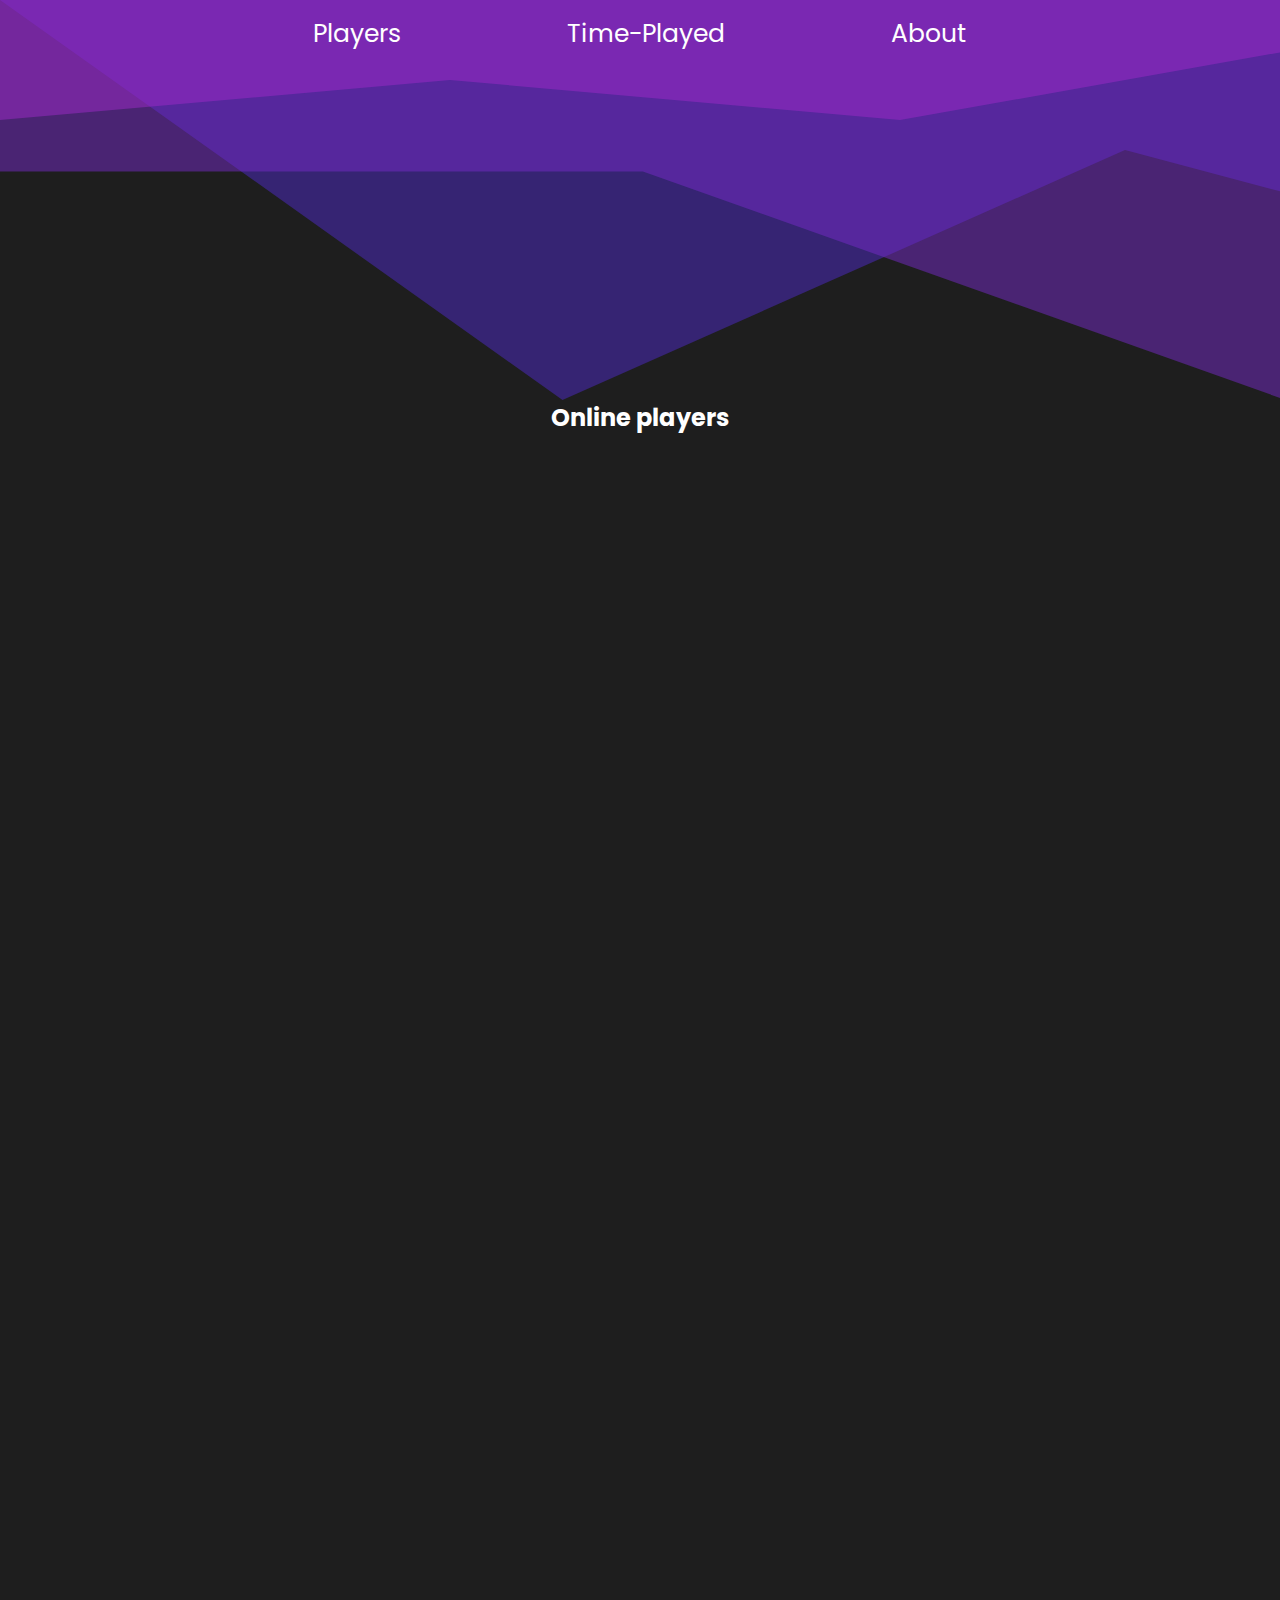
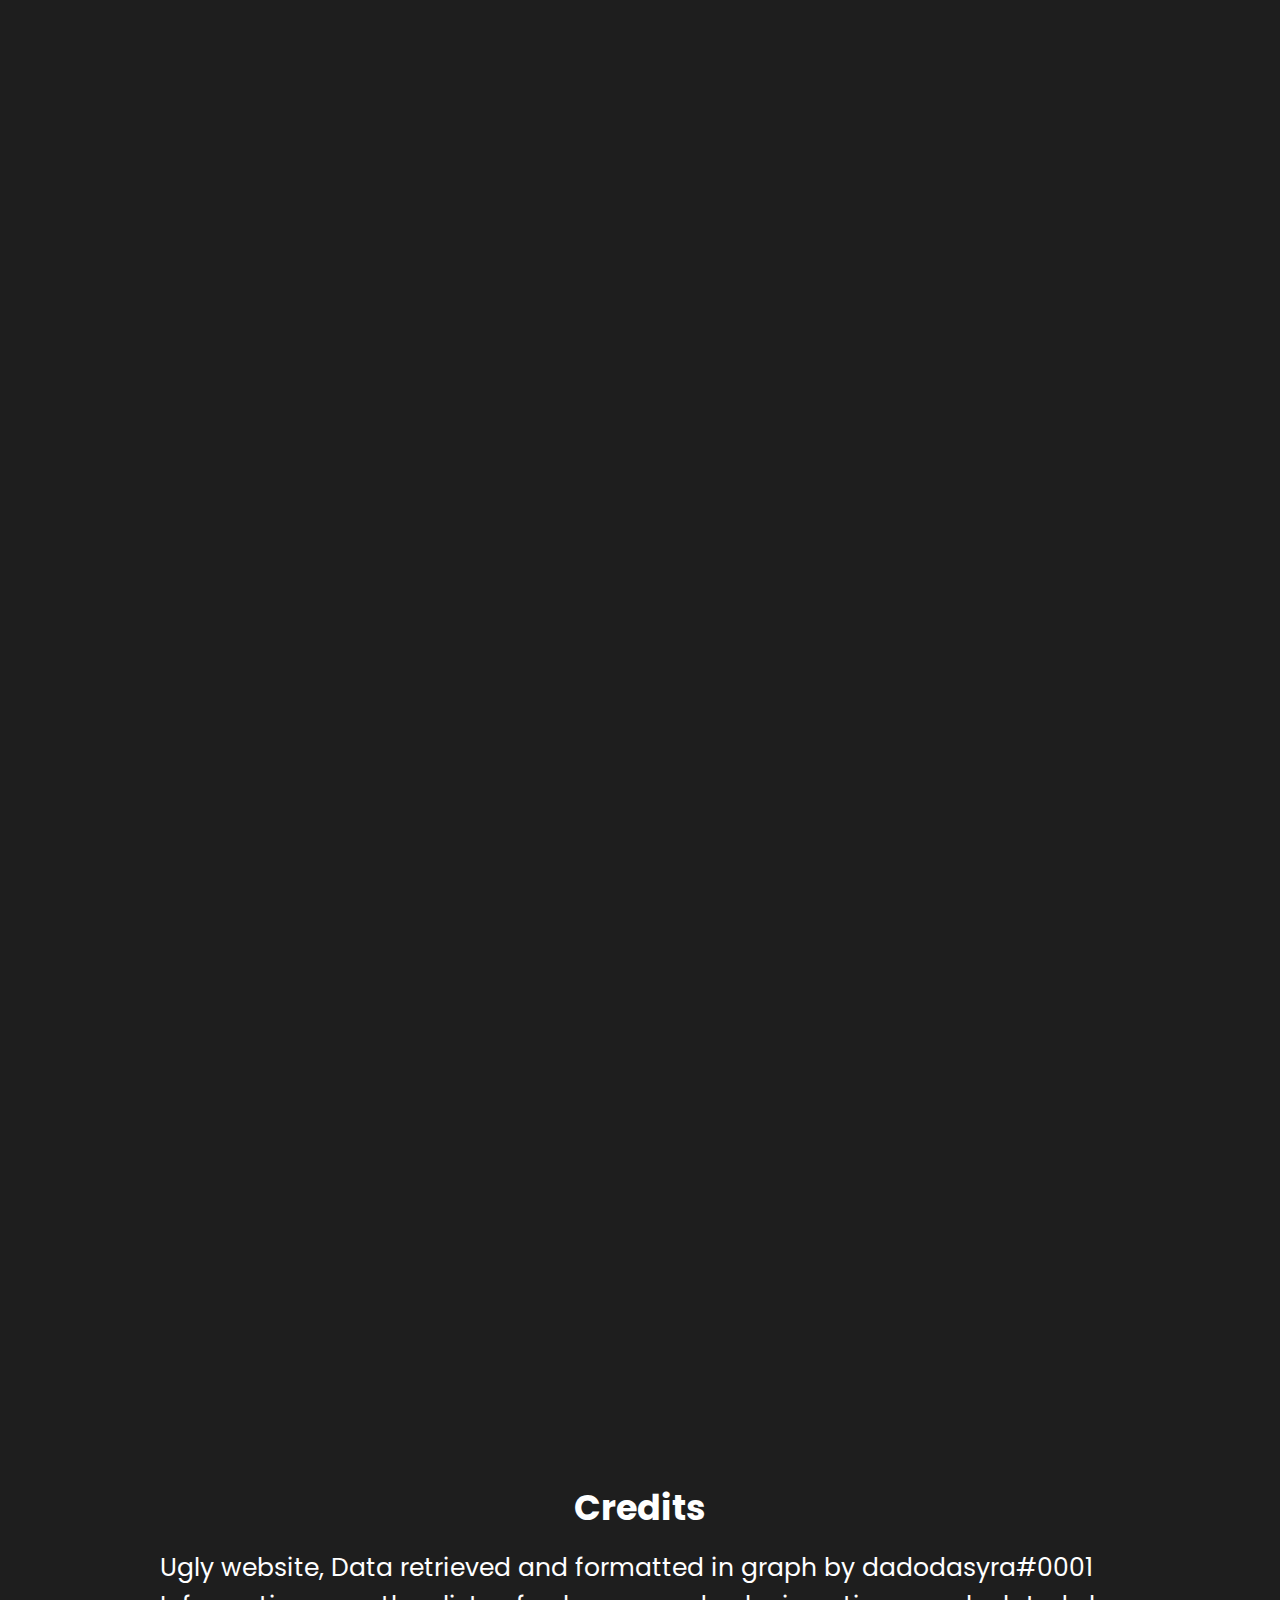
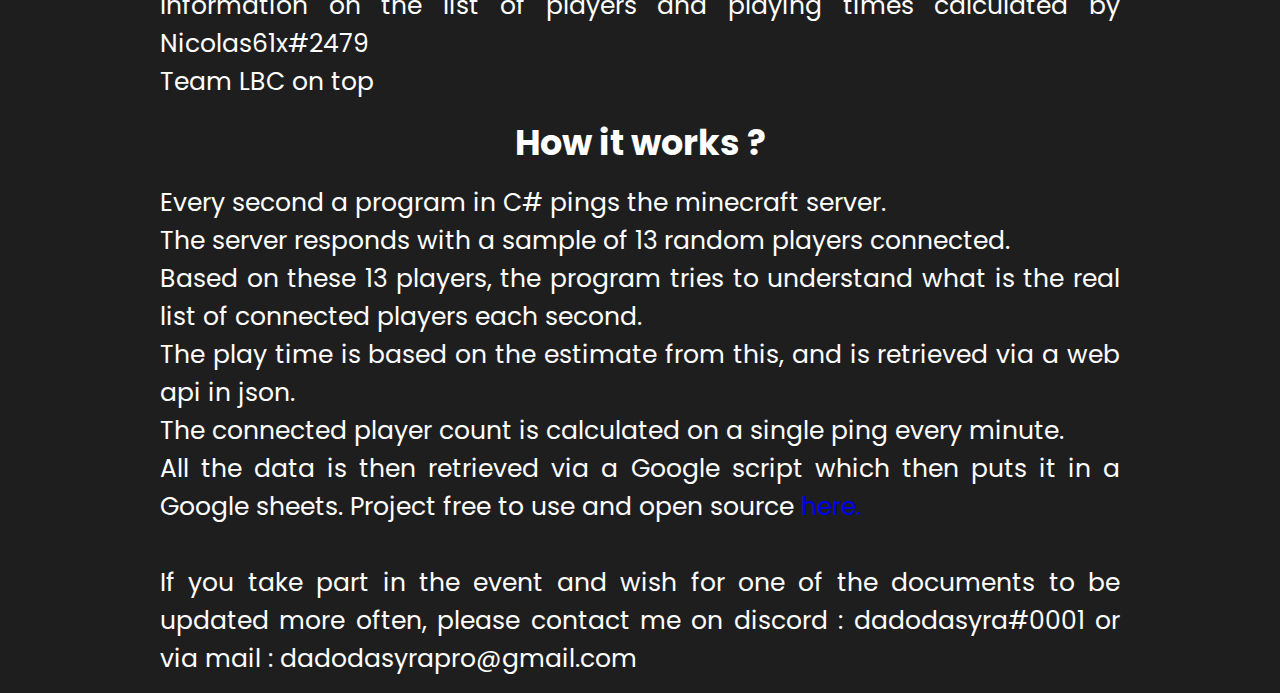
<file: Stats/index.html>
<!DOCTYPE html>
<html lang="en">
<head>
    <meta charset="UTF-8">
    <title>CityOfNations Stats</title>
    <link href="main.css" rel="stylesheet">
    <link href="style.css" rel="stylesheet">
    <link href="img/favicon.ico" rel="icon" type="image/png"/>
    <script type="text/javascript">

        document.addEventListener('click', function (e) {
            e = e || window.event;
            const target = e.target || e.srcElement, text = target.textContent || target.innerText;
            switch (text) {
                case "Players":
                    document.getElementById('players').classList.remove("hide");
                    document.getElementById('playTime').classList.add("hide");
                    document.getElementById('about').classList.add("hide");
                    break;
                case "Time-Played":
                    document.getElementById('players').classList.add("hide");
                    document.getElementById('playTime').classList.remove("hide");
                    document.getElementById('about').classList.add("hide");
                    break;
                case "About":
                    document.getElementById('players').classList.add("hide");
                    document.getElementById('playTime').classList.add("hide");
                    document.getElementById('about').classList.remove("hide");
                    break;

            }
        }, false);

    </script>
</head>

<body>
<header>
    <div id="navigationWrapper" class="navigation_top">
        <div id="navigation" class="navigation_top">
            <p>Players</p>
            <p>Time-Played</p>
            <p>About</p>
        </div>
    </div>
</header>

<main>
    <div id="players">
        <h2>Online players</h2>
        <div class="content">
            <iframe id="charts_full" height="411" loading="lazy"
                    seamless
                    src="https://docs.google.com/spreadsheets/d/e/2PACX-1vRVbYRo69HL0LB8IEgTKXyRid46LYFBwTnM10XtYb7B5bIvzhvtfXS52LPrkwAEGnQqZUOkRNtjsVfn/pubchart?oid=1434626639&amp;format=interactive"
                    width="665"></iframe>
            <iframe id="charts_10m" height="411" loading="lazy"
                    seamless
                    src="https://docs.google.com/spreadsheets/d/e/2PACX-1vRVbYRo69HL0LB8IEgTKXyRid46LYFBwTnM10XtYb7B5bIvzhvtfXS52LPrkwAEGnQqZUOkRNtjsVfn/pubchart?oid=218824255&amp;format=interactive"
                    width="665"></iframe>
            <iframe id="charts_1h" height="411" loading="lazy"
                    seamless
                    src="https://docs.google.com/spreadsheets/d/e/2PACX-1vRVbYRo69HL0LB8IEgTKXyRid46LYFBwTnM10XtYb7B5bIvzhvtfXS52LPrkwAEGnQqZUOkRNtjsVfn/pubchart?oid=385476976&amp;format=interactive"
                    width="665"></iframe>
            <iframe id="charts_12h" height="411" loading="lazy"
                    seamless
                    src="https://docs.google.com/spreadsheets/d/e/2PACX-1vRVbYRo69HL0LB8IEgTKXyRid46LYFBwTnM10XtYb7B5bIvzhvtfXS52LPrkwAEGnQqZUOkRNtjsVfn/pubchart?oid=1954442446&amp;format=interactive"
                    width="665"></iframe>
            <iframe id="charts_24h" height="411" loading="lazy"
                    seamless
                    src="https://docs.google.com/spreadsheets/d/e/2PACX-1vRVbYRo69HL0LB8IEgTKXyRid46LYFBwTnM10XtYb7B5bIvzhvtfXS52LPrkwAEGnQqZUOkRNtjsVfn/pubchart?oid=835339491&amp;format=interactive"
                    width="665"></iframe>
            <iframe id="charts_onlineByTeam" height="411" loading="lazy"
                    seamless
                    src="https://docs.google.com/spreadsheets/d/e/2PACX-1vRVbYRo69HL0LB8IEgTKXyRid46LYFBwTnM10XtYb7B5bIvzhvtfXS52LPrkwAEGnQqZUOkRNtjsVfn/pubchart?oid=1292102179&amp;format=interactive"
                    width="665"></iframe>
        </div>
    </div>
    <div id="playTime" class="hide">
        <p>Time played started to be calculated on the 2nd at 12 noon.</p>
        <!-- <img src="https://docs.google.com/spreadsheets/d/e/2PACX-1vRVbYRo69HL0LB8IEgTKXyRid46LYFBwTnM10XtYb7B5bIvzhvtfXS52LPrkwAEGnQqZUOkRNtjsVfn/pubchart?oid=567249625&format=image"
             seamless height="371" width="600" loading="lazy" alt="charts_timeplayedByPlayer" class="charts_timeplayedByPlayer"> -->
        <img src="https://docs.google.com/spreadsheets/d/e/2PACX-1vRVbYRo69HL0LB8IEgTKXyRid46LYFBwTnM10XtYb7B5bIvzhvtfXS52LPrkwAEGnQqZUOkRNtjsVfn/pubchart?oid=1486509062&format=image"
             seamless height="371" width="600" loading="lazy" alt="charts_timeplayedByTeam" class="charts_timeplayedByTeam">
        <meta charset="UTF-8">
        <div class="timePlayed">
            <table class="timePlayed">
                <thead>
                <th>#</th>
                <th></th>
                <th>Team</th>
                <th>Name</th>
                <th>Time played</th>
                <th>Lastseen</th>
                <th>Connected since</th>
                </thead>
                <tbody id="timePlayed">

                </tbody>
            </table>
        </div>
        <script type="text/javascript">
            var teams = { "aypierre": "FRANCE", "Bichard": "FRANCE", "Frigiel": "FRANCE", "Fukano": "FRANCE", "FuzeIII": "FRANCE", "Guep": "FRANCE", "JimmyB0yyy": "FRANCE", "Lapin": "FRANCE", "luccio": "FRANCE", "Magicknup": "FRANCE", "MathoX": "FRANCE", "nemenems": "FRANCE", "Niimbus_": "FRANCE", "ninjaxxu": "FRANCE", "Nino_mssclick": "FRANCE", "RedToxx_": "FRANCE", "Soulravenn": "FRANCE", "Thatdanmgirll": "FRANCE", "TheGuill84": "FRANCE", "Tityy": "FRANCE", "xLuccio": "FRANCE", "Carpyy": "ITALIA", "Dere_X": "ITALIA", "Dissociatore": "ITALIA", "Djovanni": "ITALIA", "Francy1998": "ITALIA", "GiankoExtreme": "ITALIA", "Giiacomo": "ITALIA", "GuerraReturns": "ITALIA", "Iskandert": "ITALIA", "Mark3s": "ITALIA", "MICHA3L_tv": "ITALIA", "MrDominator": "ITALIA", "Napo7700": "ITALIA", "NoLifeGabbo": "ITALIA", "nonsonolink": "ITALIA", "NovaXCIV": "ITALIA", "Tech4Play": "ITALIA", "Triton707": "ITALIA", "UltimateITA": "ITALIA", "xAlphaReturns": "ITALIA","Aurigas": "ESPAÑA", "aXoZer": "ESPAÑA", "BarcaGamer": "ESPAÑA", "Bobicraft": "ESPAÑA", "cibergun": "ESPAÑA", "Conterstine": "ESPAÑA", "Crisgreen": "ESPAÑA", "EsVandal": "ESPAÑA", "GERAMC": "ESPAÑA", "Giaantv": "ESPAÑA", "hasvik": "ESPAÑA", "IcraK": "ESPAÑA", "Lakshart": "ESPAÑA", "iLuh": "ESPAÑA", "Mayichi": "ESPAÑA", "MrDs4ster": "ESPAÑA", "Serpias": "ESPAÑA", "Shadoune666": "ESPAÑA", "Suw1e": "ESPAÑA", "xPandih": "ESPAÑA", "Atwy": "ESPAÑA", "giaantv": "ESPAÑA", "Arfore": "DEUTSCHLAND", "ATellyBridger": "DEUTSCHLAND", "AustrianGaming": "DEUTSCHLAND", "Blizzor96": "DEUTSCHLAND", "Caravas": "DEUTSCHLAND", "castcrafter": "DEUTSCHLAND", "gamingguidesde": "DEUTSCHLAND", "nooreax": "DEUTSCHLAND", "NxtFake": "DEUTSCHLAND", "predii": "DEUTSCHLAND", "RealBenex": "DEUTSCHLAND", "Stxgi": "DEUTSCHLAND", "TheFabo": "DEUTSCHLAND", "Tjan": "DEUTSCHLAND", "verweisunq": "DEUTSCHLAND", "Wichtiger": "DEUTSCHLAND", "X_SUS": "DEUTSCHLAND", "xLymex": "DEUTSCHLAND", "ZombieZockt": "DEUTSCHLAND", "zPrxme": "DEUTSCHLAND", "Trustcn": "DEUTSCHLAND", "xpieps_": "DEUTSCHLAND", "a6d": "UNITED STATES", "Antfrost": "UNITED STATES", "bekyamon": "UNITED STATES", "Brumin_": "UNITED STATES", "Elstyos": "UNITED STATES", "GEVids": "UNITED STATES", "GOLRIVER": "UNITED STATES", "Graecie_": "UNITED STATES", "RageTrain": "UNITED STATES", "Reddoons": "UNITED STATES", "RedVelvetCake": "UNITED STATES", "SammyGreen": "UNITED STATES", "sdslqyer": "UNITED STATES", "Seapeekay": "UNITED STATES", "spideyarmy": "UNITED STATES", "spifeyy": "UNITED STATES", "theorionsound": "UNITED STATES", "Tryhard": "UNITED STATES", "TurboPiggyYT": "UNITED STATES", "vGumiho": "UNITED STATES", "Vraxooo": "UNITED STATES", "ZachPlaysAN": "UNITED STATES", "Fasterr": "UNITED STATES", "Narkotiqu": "UNITED STATES", "SpaceX": "UNITED STATES", "Super_Genius_007": "UNITED STATES", "xAyman": "UNITED STATES", "aleuwurawrxd": "UNITED STATES", "Mogii": "UNITED STATES", "Omarmu": "UNITED STATES", "Xxelah": "UNITED STATES", "_Prototype": "STAFF", "_Zary_": "STAFF", "adrichefclan": "STAFF", "Alex_15889": "STAFF", "Arc_Nolan": "STAFF", "Arthenala": "STAFF", "bigbublle1963": "STAFF", "bZx_": "STAFF", "Cryzopha": "STAFF", "DevilMythe": "STAFF", "DrSallan": "STAFF", "elterapi": "STAFF", "Eowalim": "STAFF", "Falc0rN": "STAFF", "Gabiscuit": "STAFF", "GreyShelby": "STAFF", "HiitSayZ": "STAFF", "Popi_Craft": "STAFF", "Ma0Ling": "STAFF", "InfiniteRobot": "STAFF", "InoRyth": "STAFF", "Louqua": "STAFF", "MlleDujardin": "STAFF", "mokuura": "STAFF", "NaokoRae": "STAFF", "NoixRiver": "STAFF", "RougeCiel": "STAFF", "Roxfor": "STAFF", "SaveThatGam": "STAFF", "Siphano": "STAFF", "SolHeaven": "STAFF", "The_Killeur_999": "STAFF", "the_nt": "STAFF", "Tyyphoonn": "STAFF", "uncheated": "STAFF", "vinceok": "STAFF", "Waahx_": "STAFF", "Xantheas": "STAFF", "Popi_Craft": "STAFF"};

            var flags = {'FRANCE':'https://discord.com/assets/c1a36c711f0ae0ab46c7dce06f63a723.svg','ITALIA':'https://discord.com/assets/4d4f20f2f1c88447480002bbf675404a.svg', 'ESPAÑA':'https://discord.com/assets/a8224968196d0dd6d84e44c98093c280.svg','UNITED STATES':'https://discord.com/assets/d788b9231ed2028dc29245f76cf0a415.svg', 'DEUTSCHLAND':'https://discord.com/assets/939afd91bea7074f84f4a328ca095295.svg', 'STAFF':'https://cdn.discordapp.com/emojis/700064165464899594.gif'}
            var data = {}
            fetch('api/timeplayed.php').then(async e => {
                data = await e.json()
                displayTab()
            })

            async function displayTab() {
                let players = data.players
                players.sort((a, b) => {
                    return b.timePlayed - a.timePlayed
                })
                let tbody = document.getElementById('timePlayed')
                let html = "";
                for (var i = 0; i < players.length; i++) {
                    let p = players[i]
                    html += `<tr>
        <td>${i+1}</td>
        <td><img loading="lazy" src="https://minotar.net/avatar/${p.name}/32.png"/></td>
        <td><img loading="lazy" src="${flags[teams[p.name]]}"/></td>
        <td>${p.name}</td>
        <td>${formatdate(p.timePlayed)}</td>
        <td>${p.connected ? 'Connected' : o.format(new Date(p.lastSeen*1000))}</td>
        <td>${o.format(new Date(p.connectedSince*1000))}</td>
      </tr>`
                }
                tbody.innerhtml = html;
            }


            let o = new Intl.DateTimeFormat("fr" , {day: "2-digit", hour:"2-digit", minute:"2-digit", second:"2-digit"});

            function formatdate(timeplayed) {
                var hour = Math.floor(timeplayed / 3600);
                var minuteSec = timeplayed % 3600;
                var minute = Math.floor(minuteSec / 60);
                var remainingSec = minuteSec % 60;
                var second = Math.ceil(remainingSec);

                return (hour??"0") + "h " + (minute??"00") + "m " + (second??"00") +"s"
            }
        </script>
    </div>
    <div id="about" class="hide">
        <h2>Credits</h2>
        <p>
            Ugly website, Data retrieved and formatted in graph by dadodasyra#0001<br>
            Information on the list of players and playing times calculated by Nicolas61x#2479<br>
            Team LBC on top<br>
        </p>
        <h2>How it works ?</h2>
        <p>
            Every second a program in C# pings the minecraft server. <br>
            The server responds with a sample of 13 random players connected. <br>
            Based on these 13 players, the program tries to understand what is the real list of connected players each second. <br>
            The play time is based on the estimate from this, and is retrieved via a web api in json. <br>
            The connected player count is calculated on a single ping every minute. <br>
            All the data is then retrieved via a Google script which then puts it in a Google sheets. Project free to use and open source <a href="https://github.com/dadodasyra/CityOfNations">here.</a>
            <br> <br>
            If you take part in the event and wish for one of the documents to be updated more often, please contact me on discord : dadodasyra#0001 or via mail : dadodasyrapro@gmail.com
        </p>
    </div>

    <script>
        window.setInterval(function () {
            reloadIFrame()
        }, 60000);

        async function reloadIFrame() {
            console.log('Reloading..');
            ["charts_full", "charts_10m", "charts_1h", "charts_12h", "charts_24h", "charts_onlineByTeam", "timeplayed"].forEach(chartname => {
                let chart = document.getElementById(chartname);
                if(chart) chart.src = "" + chart.src;
            });
            await new Promise(r => setTimeout(r, 2000));
        }
    </script>
</main>
</body>
</html>
</file>
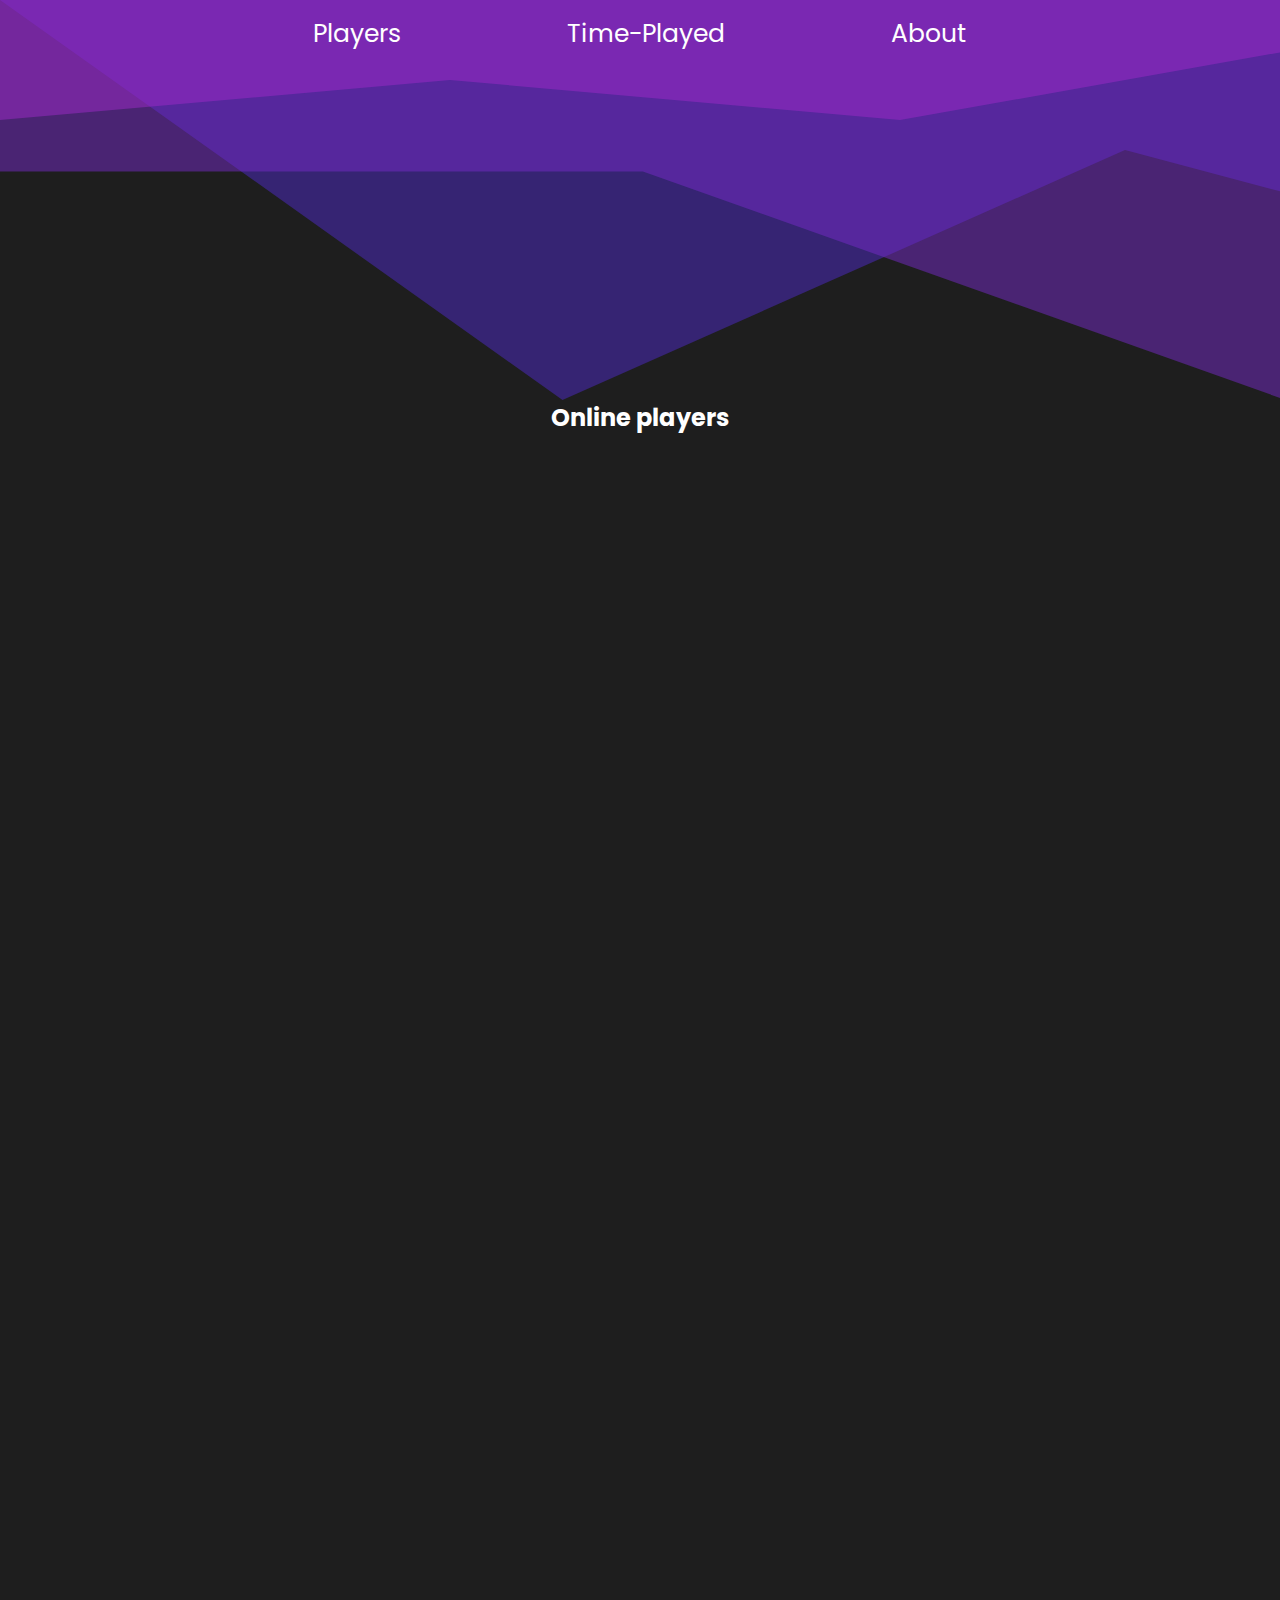
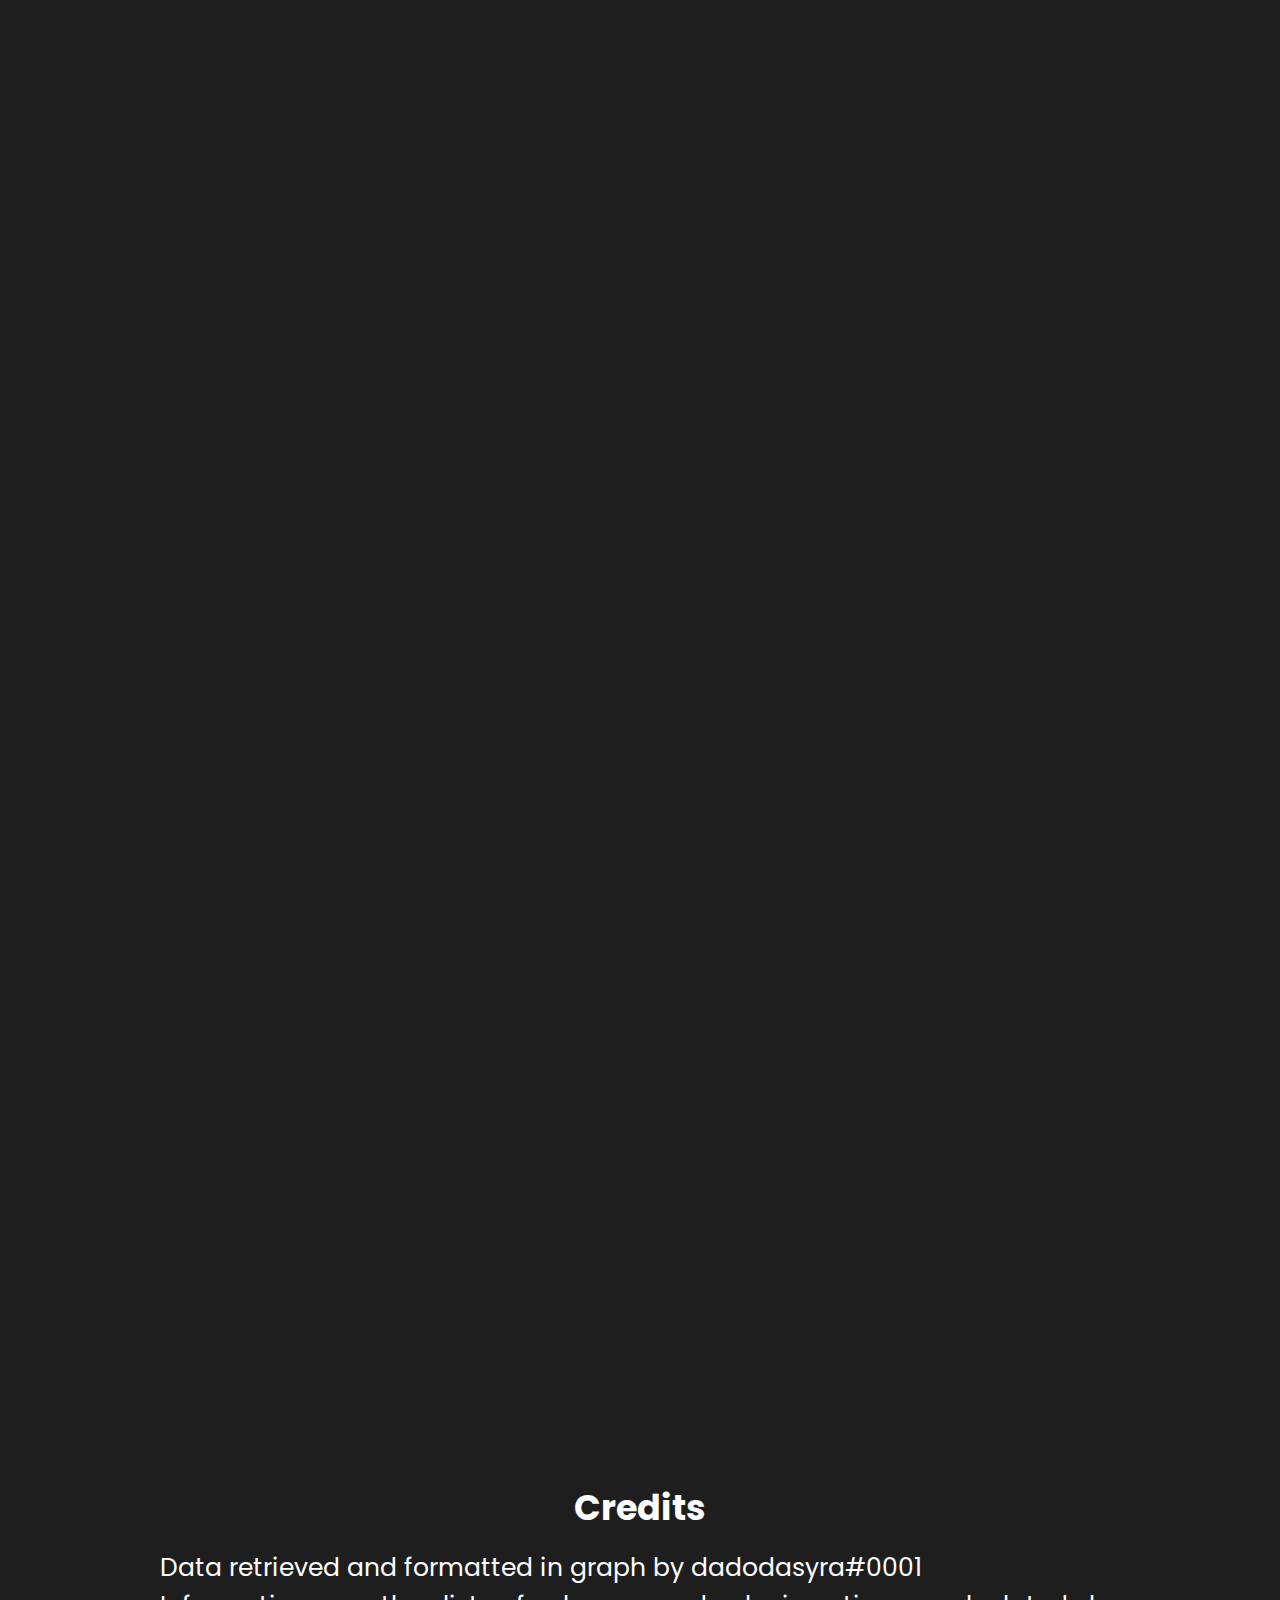
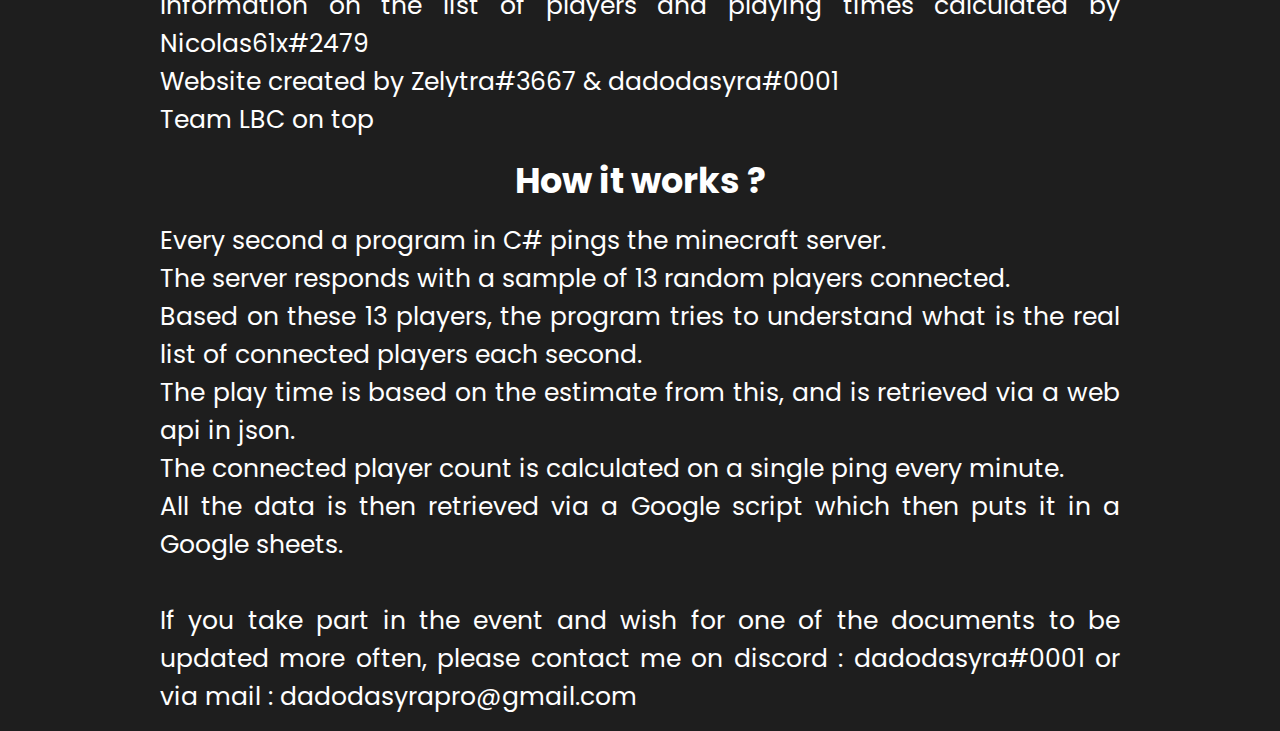
<file: Stats/cityofnations.html>
<!DOCTYPE html>
<html lang="en">
<head>
    <meta property="og:type" content="website">
    <meta property="og:site_name" content="CoN Stats">
    <meta property="og:title" content="City of Nations stats">
    <meta property="og:description" content="Stats of City of Nations, time played, online players, team info">
    <meta property="og:image" content="https://www.city.dadodasyra.fr/img/logo.png">
    <meta name="twitter:card" content="summary_large_image">
    <meta name="twitter:site" content="@discord">
    <meta name="twitter:creator" content="@yourtwitter">
    <meta charset="UTF-8">
    <title>CityOfNations Stats</title>
    <link href="main.css" rel="stylesheet">
    <link href="style.css" rel="stylesheet">
    <link href="img/favicon.ico" rel="icon" type="image/png"/>
    <script type="text/javascript">

        document.addEventListener('click', function (e) {
            e = e || window.event;
            const target = e.target || e.srcElement, text = target.textContent || target.innerText;
            switch (text) {
                case "Players":
                    document.getElementById('players').classList.remove("hide");
                    document.getElementById('playTime').classList.add("hide");
                    document.getElementById('about').classList.add("hide");
                    break;
                case "Time-Played":
                    document.getElementById('players').classList.add("hide");
                    document.getElementById('playTime').classList.remove("hide");
                    document.getElementById('about').classList.add("hide");
                    break;
                case "About":
                    document.getElementById('players').classList.add("hide");
                    document.getElementById('playTime').classList.add("hide");
                    document.getElementById('about').classList.remove("hide");
                    break;

            }
        }, false);

    </script>
</head>

<body>
<header>
    <div id="navigationWrapper" class="navigation_top">
        <div id="navigation" class="navigation_top">
            <p>Players</p>
            <p>Time-Played</p>
            <p>About</p>
        </div>
    </div>
</header>

<main>
    <div id="players">
        <h2>Online players</h2>
        <div class="content">
            <iframe id="charts_full" height="411" loading="lazy"
                    seamless
                    src="https://docs.google.com/spreadsheets/d/e/2PACX-1vRVbYRo69HL0LB8IEgTKXyRid46LYFBwTnM10XtYb7B5bIvzhvtfXS52LPrkwAEGnQqZUOkRNtjsVfn/pubchart?oid=1434626639&amp;format=interactive"
                    width="665"></iframe>
            <iframe id="charts_10m" height="411" loading="lazy"
                    seamless
                    src="https://docs.google.com/spreadsheets/d/e/2PACX-1vRVbYRo69HL0LB8IEgTKXyRid46LYFBwTnM10XtYb7B5bIvzhvtfXS52LPrkwAEGnQqZUOkRNtjsVfn/pubchart?oid=218824255&amp;format=interactive"
                    width="665"></iframe>
            <iframe id="charts_1h" height="411" loading="lazy"
                    seamless
                    src="https://docs.google.com/spreadsheets/d/e/2PACX-1vRVbYRo69HL0LB8IEgTKXyRid46LYFBwTnM10XtYb7B5bIvzhvtfXS52LPrkwAEGnQqZUOkRNtjsVfn/pubchart?oid=385476976&amp;format=interactive"
                    width="665"></iframe>
            <iframe id="charts_12h" height="411" loading="lazy"
                    seamless
                    src="https://docs.google.com/spreadsheets/d/e/2PACX-1vRVbYRo69HL0LB8IEgTKXyRid46LYFBwTnM10XtYb7B5bIvzhvtfXS52LPrkwAEGnQqZUOkRNtjsVfn/pubchart?oid=1954442446&amp;format=interactive"
                    width="665"></iframe>
            <iframe id="charts_24h" height="411" loading="lazy"
                    seamless
                    src="https://docs.google.com/spreadsheets/d/e/2PACX-1vRVbYRo69HL0LB8IEgTKXyRid46LYFBwTnM10XtYb7B5bIvzhvtfXS52LPrkwAEGnQqZUOkRNtjsVfn/pubchart?oid=835339491&amp;format=interactive"
                    width="665"></iframe>
            <iframe id="charts_onlineByTeam" height="411" loading="lazy"
                    seamless
                    src="https://docs.google.com/spreadsheets/d/e/2PACX-1vRVbYRo69HL0LB8IEgTKXyRid46LYFBwTnM10XtYb7B5bIvzhvtfXS52LPrkwAEGnQqZUOkRNtjsVfn/pubchart?oid=1292102179&amp;format=interactive"
                    width="665"></iframe>
        </div>
    </div>
    <div id="playTime" class="hide">
        <p>Time played started to be calculated on the 2nd at 12 noon.</p>
        <!-- <img src="https://docs.google.com/spreadsheets/d/e/2PACX-1vRVbYRo69HL0LB8IEgTKXyRid46LYFBwTnM10XtYb7B5bIvzhvtfXS52LPrkwAEGnQqZUOkRNtjsVfn/pubchart?oid=567249625&format=image"
             seamless height="371" width="600" loading="lazy" alt="charts_timeplayedByPlayer" class="charts_timeplayedByPlayer"> -->
        <img src="https://docs.google.com/spreadsheets/d/e/2PACX-1vRVbYRo69HL0LB8IEgTKXyRid46LYFBwTnM10XtYb7B5bIvzhvtfXS52LPrkwAEGnQqZUOkRNtjsVfn/pubchart?oid=1486509062&format=image"
             seamless height="371" width="600" loading="lazy" alt="charts_timeplayedByTeam" class="charts_timeplayedByTeam">
        <iframe id="timeplayed" src="https://docs.google.com/spreadsheets/d/e/2PACX-1vRVbYRo69HL0LB8IEgTKXyRid46LYFBwTnM10XtYb7B5bIvzhvtfXS52LPrkwAEGnQqZUOkRNtjsVfn/pubhtml?gid=766322135&widget=true&headers=false&single=true&range=A1:L115"
                loading="lazy" width="600" height="2500" style="background-color: #1e1e1e"></iframe>
    </div>
    <div id="about" class="hide">
        <h2>Credits</h2>
        <p>
            Data retrieved and formatted in graph by dadodasyra#0001<br>
            Information on the list of players and playing times calculated by Nicolas61x#2479<br>
            Website created by Zelytra#3667 & dadodasyra#0001<br>
            Team LBC on top<br>
        </p>
        <h2>How it works ?</h2>
        <p>
            Every second a program in C# pings the minecraft server. <br>
            The server responds with a sample of 13 random players connected. <br>
            Based on these 13 players, the program tries to understand what is the real list of connected players each second. <br>
            The play time is based on the estimate from this, and is retrieved via a web api in json. <br>
            The connected player count is calculated on a single ping every minute. <br>
            All the data is then retrieved via a Google script which then puts it in a Google sheets. <br> <br>
            If you take part in the event and wish for one of the documents to be updated more often, please contact me on discord : dadodasyra#0001 or via mail : dadodasyrapro@gmail.com
        </p>
    </div>

    <script>
        window.setInterval(function () {
            reloadIFrame()
        }, 60000);

        async function reloadIFrame() {
            console.log('Reloading..');
            ["charts_full", "charts_10m", "charts_1h", "charts_12h", "charts_24h", "charts_onlineByTeam", "timeplayed"].forEach(chartname => {
                let chart = document.getElementById(chartname);
                if(chart) chart.src = "" + chart.src;
            });
            await new Promise(r => setTimeout(r, 2000));
        }
    </script>
</main>
</body>
</html>
</file>
<file: Stats/main.css>
@import url('https://fonts.googleapis.com/css2?family=Poppins:wght@300&display=swap');


@media (prefers-reduced-motion: reduce) {
    html {
        scroll-behavior: auto;
    }
}


/* width */

::-webkit-scrollbar {
    width: 10px;
}


/* Track */

::-webkit-scrollbar-track {
    background: none;
}


/* Handle */

::-webkit-scrollbar-thumb {
    background: #752AC8;
}


* {
    scroll-behavior: smooth;
    margin: 0;
    padding: 0;
    font-family: 'Poppins', sans-serif;
    text-decoration: none;
    user-select: none;
    -webkit-transition:all 1s ease;
    -moz-transition:all 1s ease;
    -o-transition:all 1s ease;
    transition:all 1s ease;

}


html,
body {
    height: 100%;
    background-color: #FFFF;

}
</file>
<file: Stats/style.css>
header {
    background-image: url('img/wave_3.svg'), url('img/wave_2.svg'), url('img/wave_1.svg');
    background-repeat: no-repeat;
    background-size: cover;
    width: 100%;
    height: 400px;
    background-color: #1e1e1e;
}

header .navigation_top {
    display: flex;
    padding-top: 5px;
    align-items: center;
    justify-content: space-around;
    margin-right: auto;
    margin-left: auto;
    width: 80%;
    transition-duration: 500ms;
}

header .navigation_top p {
    font-family: Poppins, serif;
    color: white;
    font-size: 25px;
    text-align: center;
    margin-top: 5px;
    transition-duration: 500ms;
}

header .navigation_top p:hover {
    color: #1a1a1a;
    transition-duration: 250ms;
}

header .navigation_top img {
    width: 60px;
    height: 60px;
    transition-duration: 500ms;
}

main {
    background-color: #1e1e1e;
}

#players .content{
    width: 80%;
    display: flex;
    flex-wrap: wrap;
    justify-content: center;
    align-content: center;
    margin: auto;
}

#players h2 {
    display: flex;
    justify-content: center;
    color: #FFFFFF;
}

#players iframe {
    margin: 15px auto;
    align-content: center;
    border: none;
}

.hide {
    display: none;
}

#about h2 {
    display: flex;
    justify-content: center;
    font-size: 35px;
    color: #FFFFFF;
}


main #about {
    width: 100%;
    height: auto;
    display: flex;
    flex-direction: column;
    justify-content: center;
}

main #about p {
    width: 75%;
    font-family: Poppins, serif;
    font-style: normal;
    font-weight: normal;
    font-size: 25px;
    text-align: justify;
    margin: 15px auto;
    color: #FFFFFF;
}

#playTime p {
    align-content: center;
    display: flex;
    flex-wrap: wrap;
    justify-content: center;
    color: #FFFFFF;
}
#playTime iframe {
    width: 85%;
    display: flex;
    flex-wrap: wrap;
    margin: 25px auto 25px 50px;
}

#playTime .charts_timeplayedByTeam, .charts_timeplayedByPlayer {
    display: flex;
    flex-wrap: wrap;
    margin: auto;
    align-content: center;
    justify-content: center;
}

.embedded-doc {
    background-color: #1e1e1e;
    color: #752AC8;
}
.timePlayed {
    width: 100%;
    border-collapse: collapse;
}
.timePlayed thead {
    background: rgba(75,158,254,.6);
    color: white;
    border: solid white;
    border-width: 1px 0 1px 0;

}
.timePlayed tbody {
    background-color:black;
    text-align:center;
    color:white;
}
.timePlayed img {
    width:32px;
}
</file>
